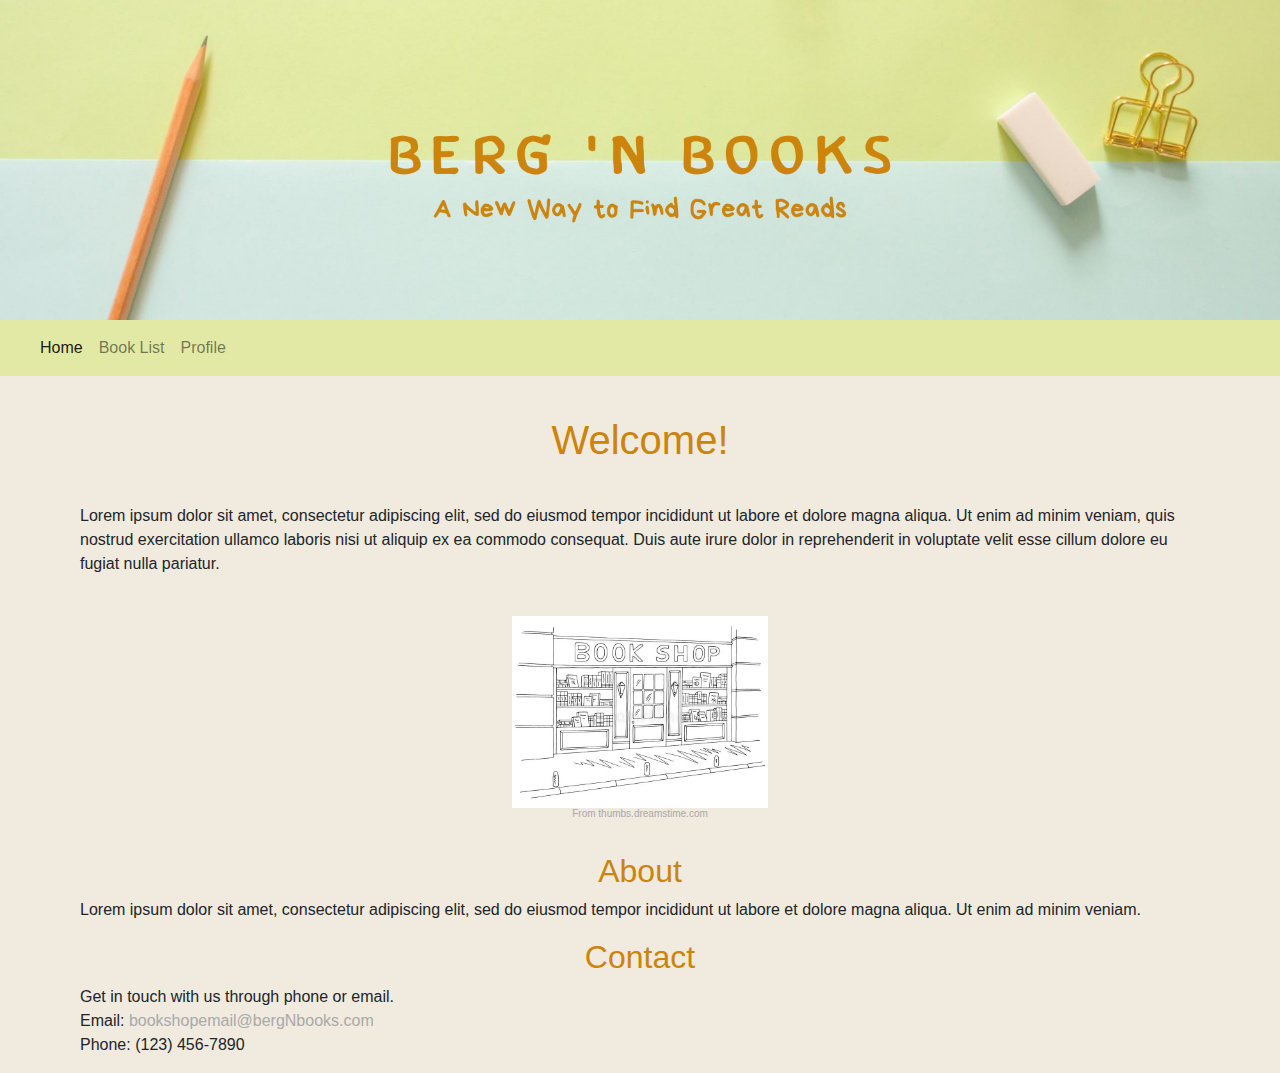
<file: public/index.html>
<!doctype html>
<html lang="en">
  <head>
    <!-- Required meta tags -->
    <meta charset="utf-8">
    <meta name="viewport" content="width=device-width, initial-scale=1, shrink-to-fit=no">

    <!-- CSS -->
    <link rel="stylesheet" href="https://stackpath.bootstrapcdn.com/bootstrap/4.5.2/css/bootstrap.min.css" integrity="sha384-JcKb8q3iqJ61gNV9KGb8thSsNjpSL0n8PARn9HuZOnIxN0hoP+VmmDGMN5t9UJ0Z" crossorigin="anonymous">

    <link rel="stylesheet" href="css\sheet1.css">

    <title>Home Index</title>
  </head>
  <body>
    <img class=topbanner src="img\headerimg.png" alt="Berg 'N Books Header Image">

<!-- NOTE: Navigation -->
<nav class="navbar navbar-expand-lg navbar-light ">
  <a class="navbar-brand" href="#"></a>
  <button class="navbar-toggler" type="button" data-toggle="collapse" data-target="#navbarNav" aria-controls="navbarNav" aria-expanded="false" aria-label="Toggle navigation">
    <span class="navbar-toggler-icon"></span>
  </button>
  <div class="collapse navbar-collapse" id="navbarNav">
    <ul class="navbar-nav">
      <li class="nav-item active">
        <a class="nav-link" href="index.html">Home <span class="sr-only">(current)</span></a>
      </li>
      <li class="nav-item">
        <a class="nav-link" href="table.html">Book List</a>
      </li>
      <li class="nav-item">
        <a class="nav-link" href="user.html">Profile</a>
      </li>
    </ul>
  </div>
</nav>

<h1> Welcome!</h1>
<p> Lorem ipsum dolor sit amet, consectetur adipiscing elit, sed do eiusmod tempor incididunt ut labore et dolore magna aliqua. Ut enim ad minim veniam, quis nostrud exercitation ullamco laboris nisi ut aliquip ex ea commodo consequat. Duis aute irure dolor in reprehenderit in voluptate velit esse cillum dolore eu fugiat nulla pariatur.
</p>
<br>
  <div id=bookshop>
<a href="img\bookshop.png"  target="_blank"> <img src="img\bookshop.png" width=20%> </a>
<br>
    <h6> From <a href="https://thumbs.dreamstime.com/b/book-shop-store-exterior-graphic-black-white-sketch-illustration-book-shop-store-exterior-graphic-black-white-sketch-illustration-118760020.jpg"> thumbs.dreamstime.com </a>
  </div>

<br>
<h2> About</h2>
<p> Lorem ipsum dolor sit amet, consectetur adipiscing elit, sed do eiusmod tempor incididunt ut labore et dolore magna aliqua. Ut enim ad minim veniam.
</p>
<!-- NOTE: contact section -->
<h2> Contact</h2>
<p> Get in touch with us through phone or email. <br>
  Email: <a href="mailto:bookshopemail@bergNbooks.com?subject=Note%20to%20the%20Bookstore"> bookshopemail@bergNbooks.com </a>
  <br>
Phone: (123) 456-7890






    <!-- Optional JavaScript -->
    <!-- jQuery first, then Popper.js, then Bootstrap JS -->
    <script src="https://code.jquery.com/jquery-3.5.1.slim.min.js" integrity="sha384-DfXdz2htPH0lsSSs5nCTpuj/zy4C+OGpamoFVy38MVBnE+IbbVYUew+OrCXaRkfj" crossorigin="anonymous"></script>
    <script src="https://cdn.jsdelivr.net/npm/popper.js@1.16.1/dist/umd/popper.min.js" integrity="sha384-9/reFTGAW83EW2RDu2S0VKaIzap3H66lZH81PoYlFhbGU+6BZp6G7niu735Sk7lN" crossorigin="anonymous"></script>
    <script src="https://stackpath.bootstrapcdn.com/bootstrap/4.5.2/js/bootstrap.min.js" integrity="sha384-B4gt1jrGC7Jh4AgTPSdUtOBvfO8shuf57BaghqFfPlYxofvL8/KUEfYiJOMMV+rV" crossorigin="anonymous"></script>
  </body>
</html>
</file>
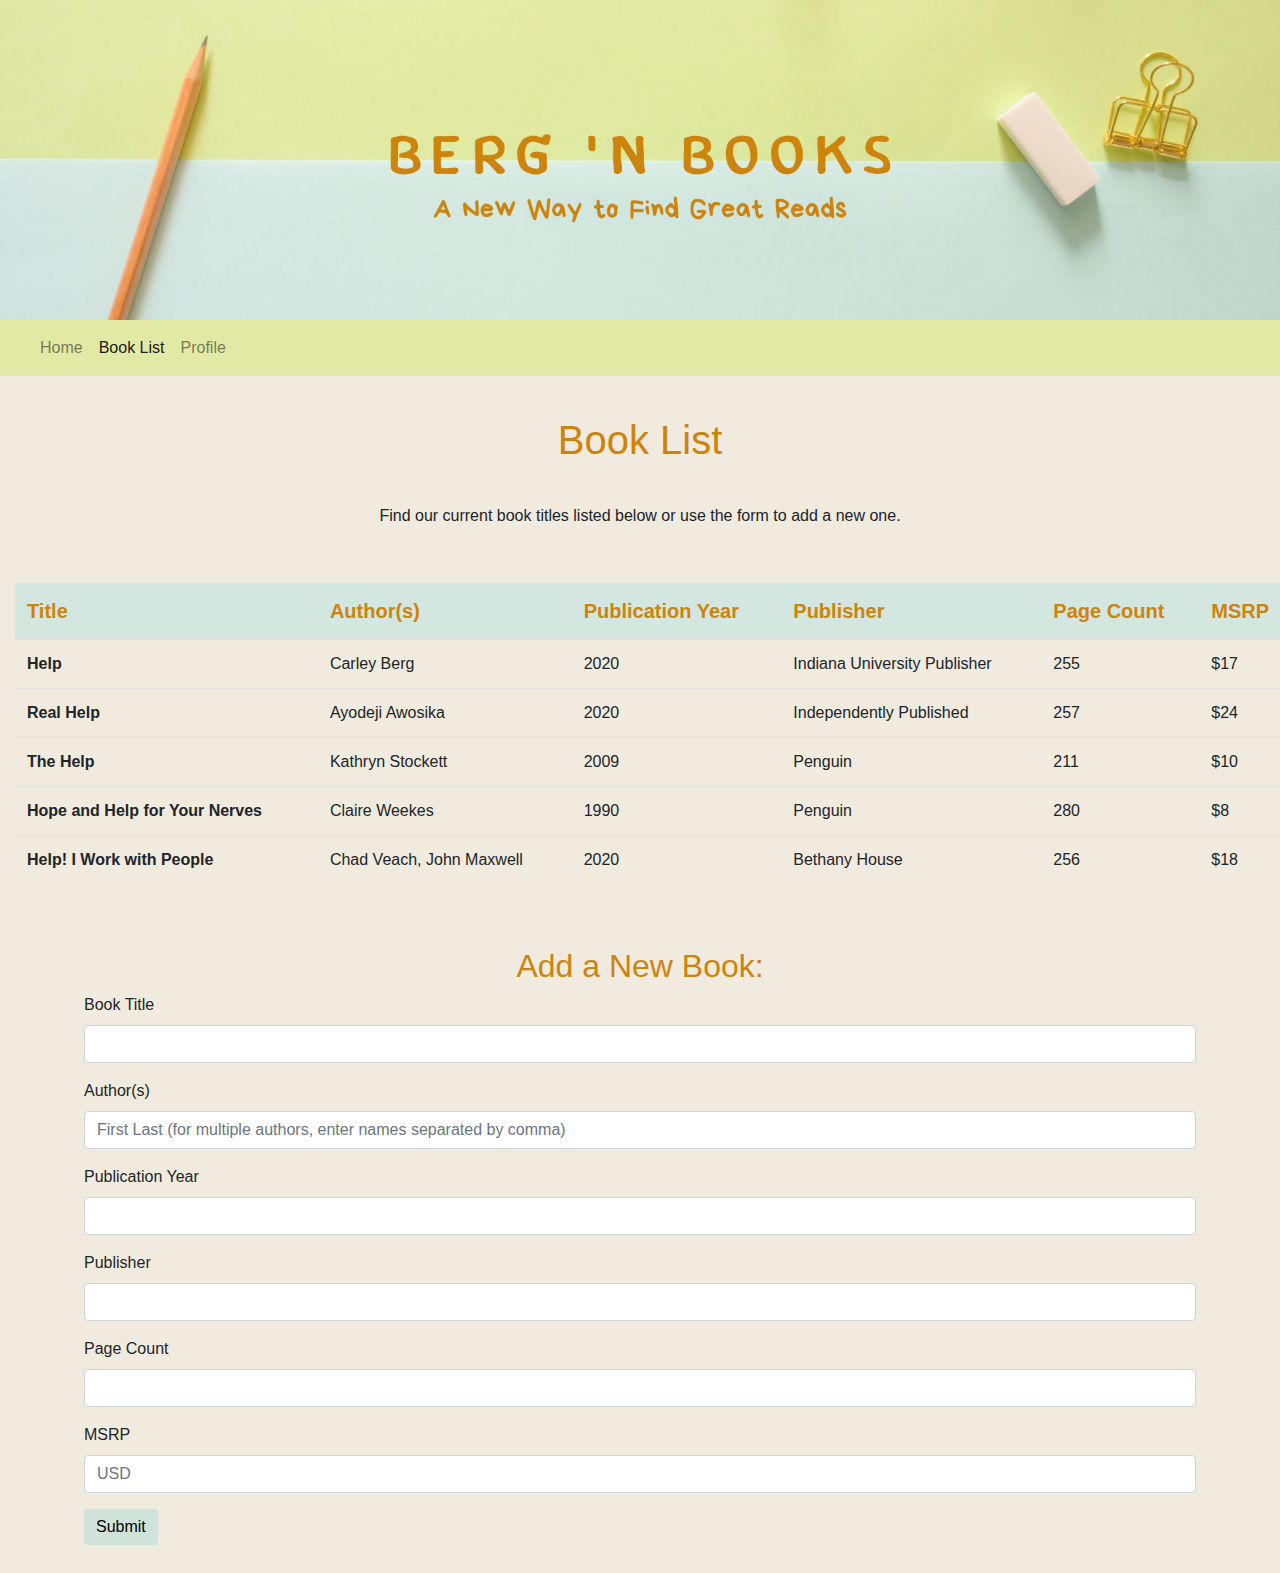
<file: public/table.html>
<!doctype html>
<html lang="en">
  <head>
    <!-- Required meta tags -->
    <meta charset="utf-8">
    <meta name="viewport" content="width=device-width, initial-scale=1, shrink-to-fit=no">

    <!-- CSS -->
    <link rel="stylesheet" href="https://stackpath.bootstrapcdn.com/bootstrap/4.5.2/css/bootstrap.min.css" integrity="sha384-JcKb8q3iqJ61gNV9KGb8thSsNjpSL0n8PARn9HuZOnIxN0hoP+VmmDGMN5t9UJ0Z" crossorigin="anonymous">

    <link rel="stylesheet" href="css\sheet1.css">

    <title>Home Index</title>
  </head>
  <body>
    <img class=topbanner src="img\headerimg.png" alt="Berg 'N Books Header Image">



    <!-- NOTE: Navigation -->
    <nav class="navbar navbar-expand-lg navbar-light ">
      <a class="navbar-brand" href="#"></a>
      <button class="navbar-toggler" type="button" data-toggle="collapse" data-target="#navbarNav" aria-controls="navbarNav" aria-expanded="false" aria-label="Toggle navigation">
        <span class="navbar-toggler-icon"></span>
      </button>
      <div class="collapse navbar-collapse" id="navbarNav">
        <ul class="navbar-nav">
          <li class="nav-item ">
            <a class="nav-link" href="index.html">Home </a>
          </li>
          <li class="nav-item active">
            <a class="nav-link" href="table.html">Book List <span class="sr-only">(current)</span></a>
          </li>
          <li class="nav-item">
            <a class="nav-link" href="user.html">Profile</a>
          </li>
        </ul>
      </div>
    </nav>

    <h1> Book List</h1>
    <center><p>Find our current book titles listed below or use the form to add a new one.  </p></center>
    <br>

<!-- NOTE: Book List Table -->
<table class="table table-hover">
  <thead>
    <tr>
      <th scope="col">Title</th>
      <th scope="col">Author(s)</th>
      <th scope="col">Publication Year</th>
      <th scope="col">Publisher</th>
      <th scope="col">Page Count</th>
      <th scope="col">MSRP</th>
    </tr>
  </thead>
  <tbody>
    <tr>
      <th scope="row">Help</th>
      <td>Carley Berg</td>
      <td>2020</td>
      <td>Indiana University Publisher</td>
      <td>255</td>
      <td>$17</td>
    </tr>
    <tr>
      <th scope="row">Real Help</th>
      <td>Ayodeji Awosika</td>
      <td>2020</td>
      <td>Independently Published</td>
      <td>257</td>
      <td>$24</td>
    </tr>
    <tr>
      <th scope="row">The Help</th>
      <td>Kathryn Stockett</td>
      <td>2009</td>
      <td>Penguin</td>
      <td>211</td>
      <td>$10</td>
    </tr>
    <tr>
      <th scope="row">Hope and Help for Your Nerves</th>
      <td>Claire Weekes</td>
      <td>1990</td>
      <td>Penguin</td>
      <td>280</td>
      <td>$8</td>
    </tr>
    <tr>
      <th scope="row">Help! I Work with People</th>
      <td>Chad Veach, John Maxwell</td>
      <td>2020</td>
      <td>Bethany House</td>
      <td>256</td>
      <td>$18</td>
    </tr>
  </tbody>
</table>
<br>

<!-- NOTE: New Book Form -->
<br>
  <h2>Add a New Book:</h2>

  <form>
    <div class="form-group">
      <label for="book title">Book Title
      </label>
      <input type="text" class="form-control" id="title" placeholder="">
    </div>
    <div class="form-group">
      <label for="book author">Author(s)
      </label>
      <input type="text" class="form-control" id="author" placeholder="First Last (for multiple authors, enter names separated by comma)">
    </div>
    <div class="form-group">
      <label for="publication year">Publication Year</label>
      <input type="number" class="form-control" id="year">
    </input>
    </div>
    <div class="form-group">
      <label for="book publisher">Publisher</label>
      <input type="text" class="form-control" id="publisher" placeholder="">
    </div>
    <div class="form-group">
      <label for="page count">Page Count</label>
      <input type="number" class="form-control" id="pages">
    </input>
    </div>
    <div class="form-group">
      <label for="MSRP">MSRP</label>
      <input type="text" class="form-control" id="MSRP" placeholder="USD">
    </div>
    <input class="btn btn-primary" type="submit" value="Submit">
  </form>
  <br>


  </body>
</file>
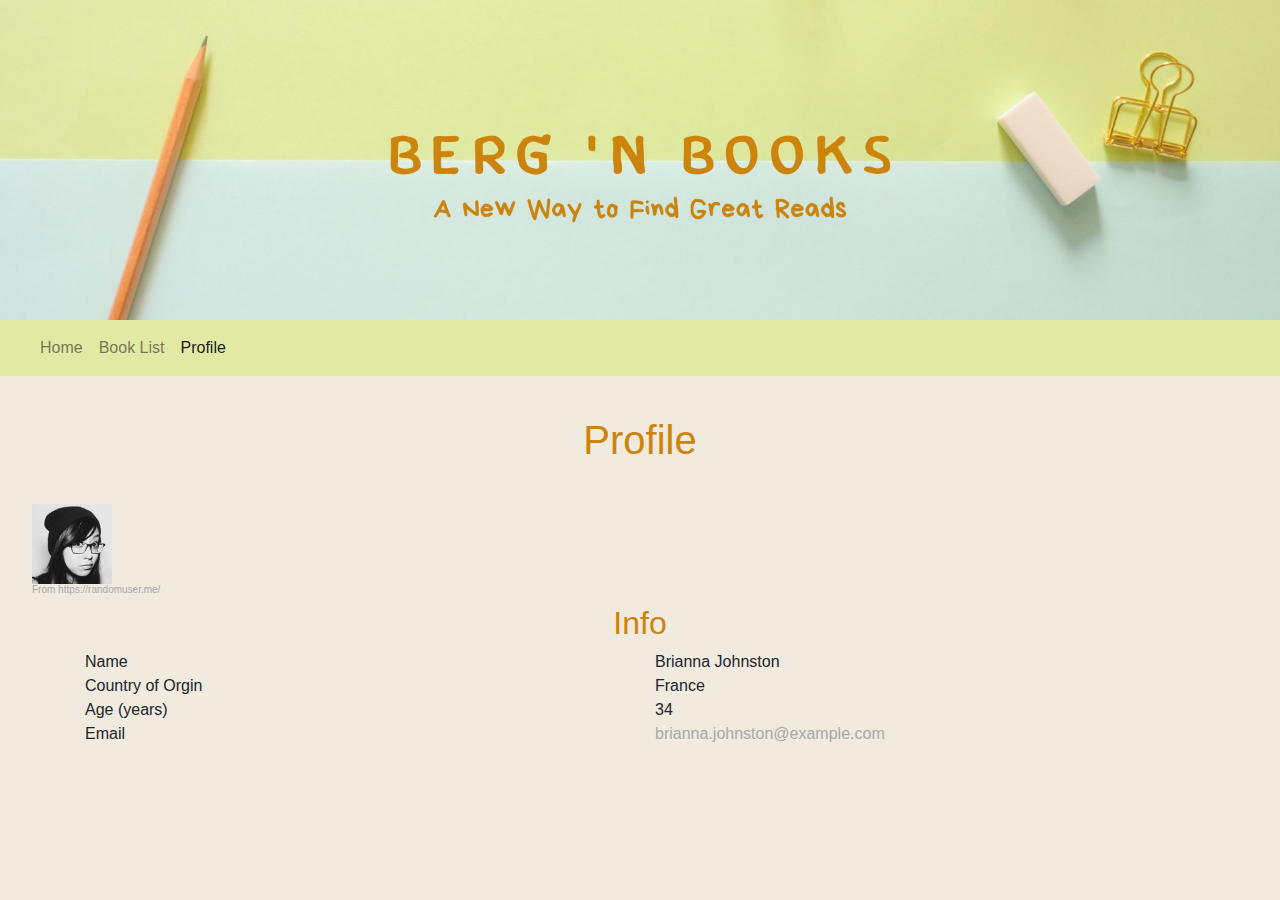
<file: public/user.html>
<!doctype html>
<html lang="en">
  <head>
    <!-- Required meta tags -->
    <meta charset="utf-8">
    <meta name="viewport" content="width=device-width, initial-scale=1, shrink-to-fit=no">

    <!-- CSS -->
    <link rel="stylesheet" href="https://stackpath.bootstrapcdn.com/bootstrap/4.5.2/css/bootstrap.min.css" integrity="sha384-JcKb8q3iqJ61gNV9KGb8thSsNjpSL0n8PARn9HuZOnIxN0hoP+VmmDGMN5t9UJ0Z" crossorigin="anonymous">

    <link rel="stylesheet" href="css\sheet1.css">

    <title>Home Index</title>
  </head>
  <body>
    <img class=topbanner src="img\headerimg.png" alt="Berg 'N Books Header Image">

<!-- NOTE: Navigation -->
<nav class="navbar navbar-expand-lg navbar-light ">
  <a class="navbar-brand" href="#"></a>
  <button class="navbar-toggler" type="button" data-toggle="collapse" data-target="#navbarNav" aria-controls="navbarNav" aria-expanded="false" aria-label="Toggle navigation">
    <span class="navbar-toggler-icon"></span>
  </button>
  <div class="collapse navbar-collapse" id="navbarNav">
    <ul class="navbar-nav">
      <li class="nav-item ">
        <a class="nav-link" href="index.html">Home</a>
      </li>
      <li class="nav-item">
        <a class="nav-link" href="table.html">Book List</a>
      </li>
      <li class="nav-item active">
        <a class="nav-link" href="user.html">Profile <span class="sr-only">(current)</span></a>
      </li>
    </ul>
  </div>
</nav>

<h1> Profile</h1>
<div  class="profile-picture">
<a href="img\50.jpg" target="_blank"> <img  src="img\50.jpg" alt="Profile Picture" width=80></a>
  <h6> From <a href="https://randomuser.me/"> https://randomuser.me/ </a>
</div>
<h2>Info</h2>
  <div class="container">
    <div class="row">

      <div class="col">
        Name
      </div>
      <div class="col">
        Brianna Johnston
      </div>
    </div>
    <div class="row">
      <div class="col">
        Country of Orgin
      </div>
      <div class="col">
        France
      </div>
    </div>
    <div class="row">
      <div class="col">
        Age (years)
      </div>
      <div class="col">
        34
      </div>
    </div>
    <div class="row">
      <div class="col">
        Email
      </div>
      <div class="col">
        <a href="mailto:brianna.johnston@example.com">brianna.johnston@example.com</a>
      </div>
    </div>
  </div>
<br><br>



    <!-- Optional JavaScript -->
    <!-- jQuery first, then Popper.js, then Bootstrap JS -->
    <script src="https://code.jquery.com/jquery-3.5.1.slim.min.js" integrity="sha384-DfXdz2htPH0lsSSs5nCTpuj/zy4C+OGpamoFVy38MVBnE+IbbVYUew+OrCXaRkfj" crossorigin="anonymous"></script>
    <script src="https://cdn.jsdelivr.net/npm/popper.js@1.16.1/dist/umd/popper.min.js" integrity="sha384-9/reFTGAW83EW2RDu2S0VKaIzap3H66lZH81PoYlFhbGU+6BZp6G7niu735Sk7lN" crossorigin="anonymous"></script>
    <script src="https://stackpath.bootstrapcdn.com/bootstrap/4.5.2/js/bootstrap.min.js" integrity="sha384-B4gt1jrGC7Jh4AgTPSdUtOBvfO8shuf57BaghqFfPlYxofvL8/KUEfYiJOMMV+rV" crossorigin="anonymous"></script>
  </body>
</html>
</file>
